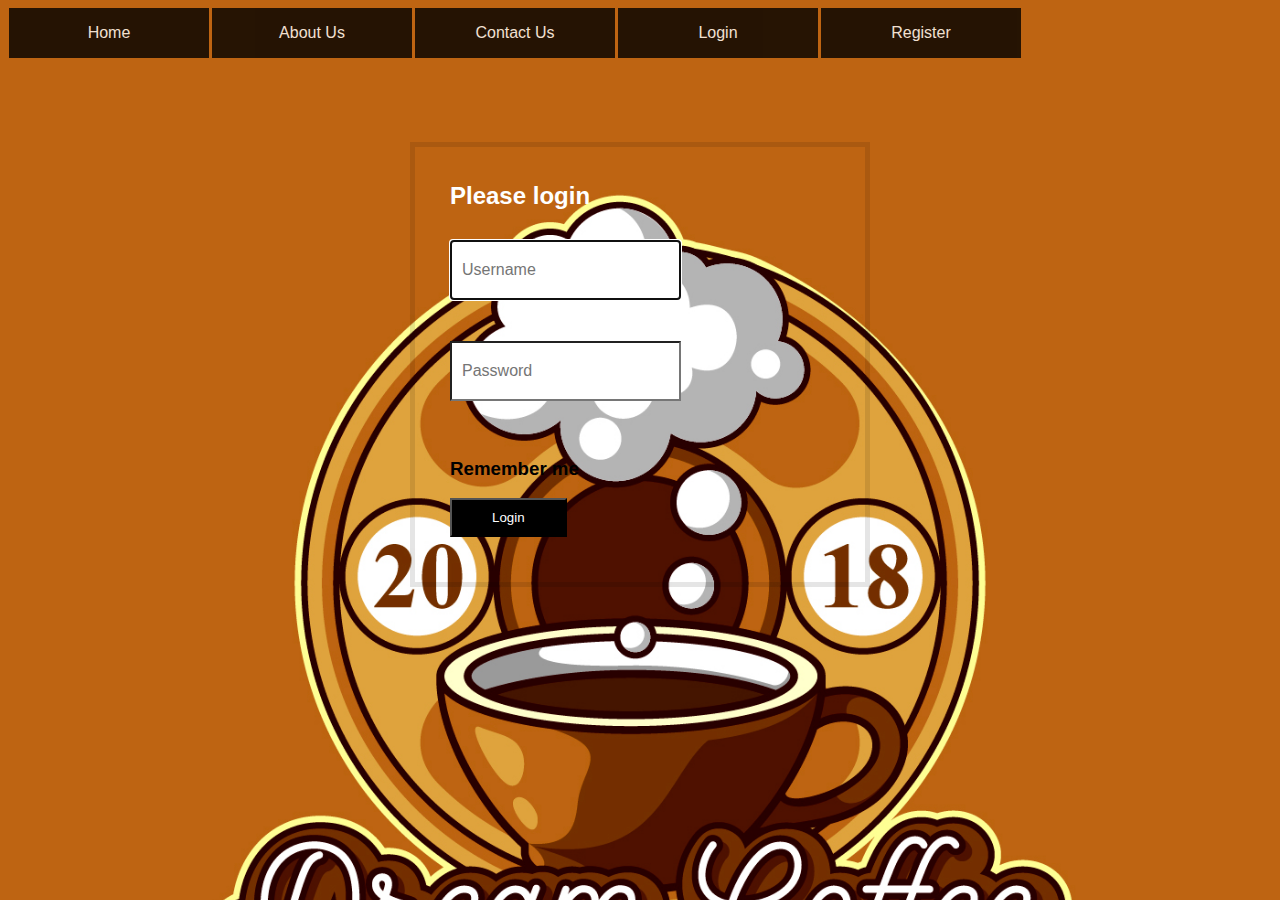
<file: login.html>
<html>
    
        <title></title>
        <link href='style.css'  rel='stylesheet'>
  
  
<ul>
    <li><a class="a" href="index.html">Home</a></li>
    <li><a class="" href="aboutus.html">About Us</a></li>
    <li><a class="" href="contactus.html">Contact Us</a> </li>
    <li><a class="" href="login.html">Login</a> </li>
    <li><a class="" href="register.html">Register</a> </li>
    
    </ul>
    <br><br> <br> 
    <style>

  {font-family: Arial, Helvetica, sans-serif;
  background: #fff;  
}

.wrapper {  
  margin-top: 80px;
  margin-bottom: 80px;
}

.form-signin {
  max-width: 380px;
  padding: 15px 35px 45px;
  margin: 0 auto;
  background-color: ;
  border: 5px solid rgba(0,0,0,0.1);  
  position: center center;
}
  .form-signin-heading,
  .checkbox {
    margin-left: 0 auto;
    margin-bottom: 30px;
    position: center center;
  }

  .checkbox {
    font-weight: normal;
  }

  .form-control {
    position: relative;
    font-size: 16px;
    height: 60px;
    padding: 10px;
    box-sizing: border-box;
    margin left: 30px;
}
  .img{
    position: center;
    size: : 10px;

    
  }

  input[type="text"] {
    margin-bottom: 5px;
    border-bottom-left-radius: 1px;
    border-bottom-right-radius: 1px;
    position: center center;
  }

  input[type="password"] {
    margin-bottom: 20px;
    border-top-left-radius: 0;
    border-top-right-radius: 0;
    position: center center;
  }
  
  }
}
</style>


<body>
  <div class="wrapper">
    <form class="form-signin">
    <form method="post" action="connect.php">       
      <h2 class="form-signin-heading">Please login</h2>
      <input type="text" class="form-control" name="username" placeholder="Username" required="" autofocus="" /> <br> <br> <br>
      <input type="password" class="form-control" name="password" placeholder="Password" required=""/> <br> <br>     
      <label class="checkbox">
         <h3 style="color: black ;"<input type="checkbox" value="remember-me" id="rememberMe" name="rememberMe"> Remember me</h3>
      </label>
      <button class="btn btn-lg btn-primary btn-block" type="submit">Login</button>   
    </form>
  </div>


</form>
</body>
</html>
</file>
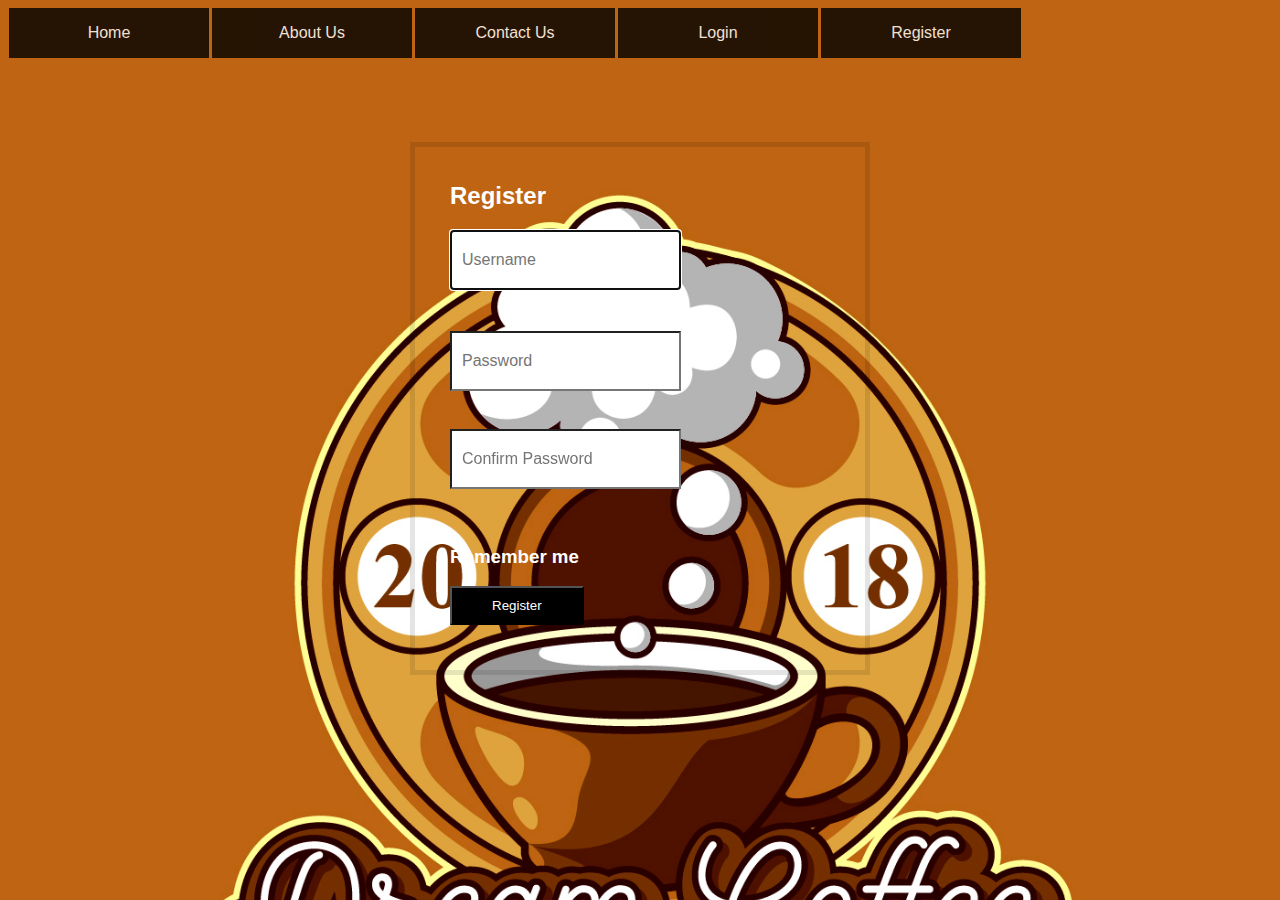
<file: register.html>
<html>
    
        <title></title>
        <link href='style.css'  rel='stylesheet'>
  
  
<ul>
    <li><a class="a" href="index.html">Home</a></li>
    <li><a class="" href="aboutus.html">About Us</a></li>
    <li><a class="" href="contactus.html">Contact Us</a> </li>
    <li><a class="" href="login.html">Login</a> </li>
    <li><a class="" href="register.html">Register</a> </li>
    
    </ul>
    <br><br> <br> 
    <style>

  {font-family: Arial, Helvetica, sans-serif;
  background: #fff;  
}

.wrapper {  
  margin-top: 80px;
  margin-bottom: 80px;
}

.form-signin {
  max-width: 380px;
  padding: 15px 35px 45px;
  margin: 0 auto;
  background-color: ;
  border: 5px solid rgba(0,0,0,0.1);  
  position: center center;
}
  .form-signin-heading,
  .checkbox {
    margin-left: 0 auto;
    margin-bottom: 30px;
    position: center center;
  }

  .checkbox {
    font-weight: normal;
  }

  .form-control {
    position: relative;
    font-size: 16px;
    height: 60px;
    padding: 10px;
    box-sizing: border-box;
    margin left: 30px;
}
  .img{
    position: center;
    size: : 10px;

    
  }

  input[type="text"] {
    margin-bottom: 5px;
    border-bottom-left-radius: 1px;
    border-bottom-right-radius: 1px;
    position: center center;
  }

  input[type="password"] {
    margin-bottom: 20px;
    border-top-left-radius: 0;
    border-top-right-radius: 0;
    position: center center;
  }
  
  }
}
</style>



<body>
  <div class="wrapper">
    <form class="form-signin">
    <form method="post" action="connect.php">       
      <h2>Register</h2>
      <input type="text" class="form-control" name="username" placeholder="Username" required="" autofocus="" /> <br> <br> <br>
      <input type="password" class="form-control" name="password" placeholder="Password" required=""/> <br> <br>  
      <input type="password" class="form-control" name="confirmpassword" placeholder="Confirm Password" required=""/> <br> <br>     
      <label class="checkbox">
         <h3 style="color: white ;"<input type="checkbox" value="remember-me" id="rememberMe" name="rememberMe"> Remember me</h3>
      </label>
      <button class="btn btn-lg btn-primary btn-block" type="submit">Register</button>   
    </form>
  </div>


</form>
</body>
</html>
</file>
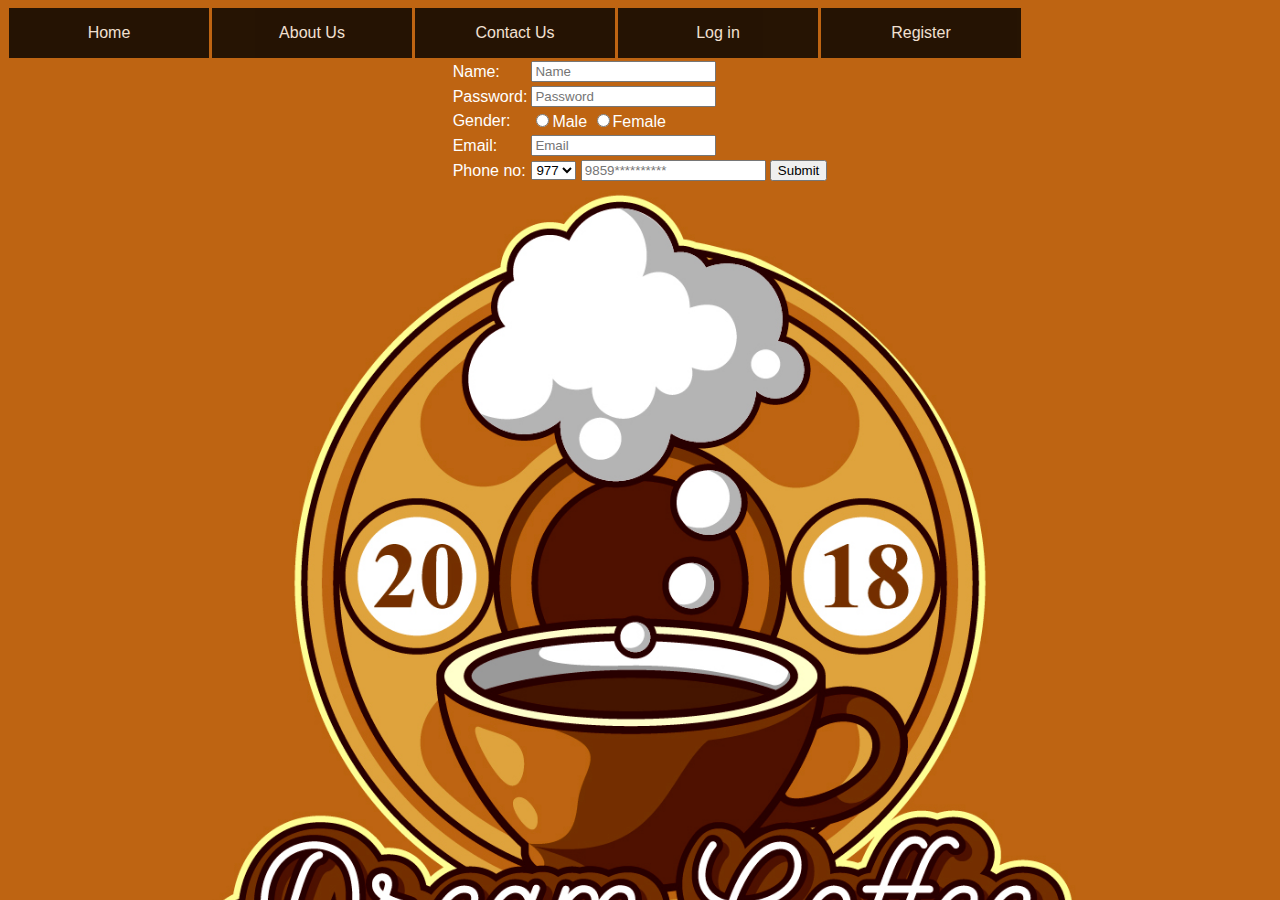
<file: registration.html>
<!DOCTYPE html>
<html>

<title></title>
		<link href='style.css'  rel='stylesheet'>
		


		<ul>
		<li><a href="index.html">Home</a></li>
		<li><a href="about.html">About Us</a></li>
		<li><a href="contact.html">Contact Us</a></li>
		<li><a href="login.html">Log in</a></li>
		<li><a href="registration.html">Register</a></li>
				
				
			</ul>

<body>
<center>
<form>
<table>


<tr>
<td>

Name:
</td>
<td>
<input type="text" placeholder="Name" name="">
</td>
</tr>
<tr>
<td>
 Password:
 </td>
 <td>
<input type="Password" placeholder="Password" name="">
</td>
<tr>
<td>
 Gender:
 </td>
 <td>
<input type="radio" name="Gender">Male
<input type="radio" name="Gender">Female
</td>
<tr>
<td>
 Email:
 </td>
 <td>
<input type="mail" placeholder="Email" name="">
</td>
<tr>
<td>
 Phone no:
 </td>
 <td>
 <select>
 <option>977</option>
  <option>978</option>
 <option>979</option>
 <option>980</option>
 <option>981</option>
 <option>982</option>
 <option>983</option>
</select>
<input type="Phone" placeholder="9859**********" name="">
 </td>
<td>
<input type="Submit" value="Submit" name="">
 </td>
</table>


</form>
</center>
</body>


</html>
</file>
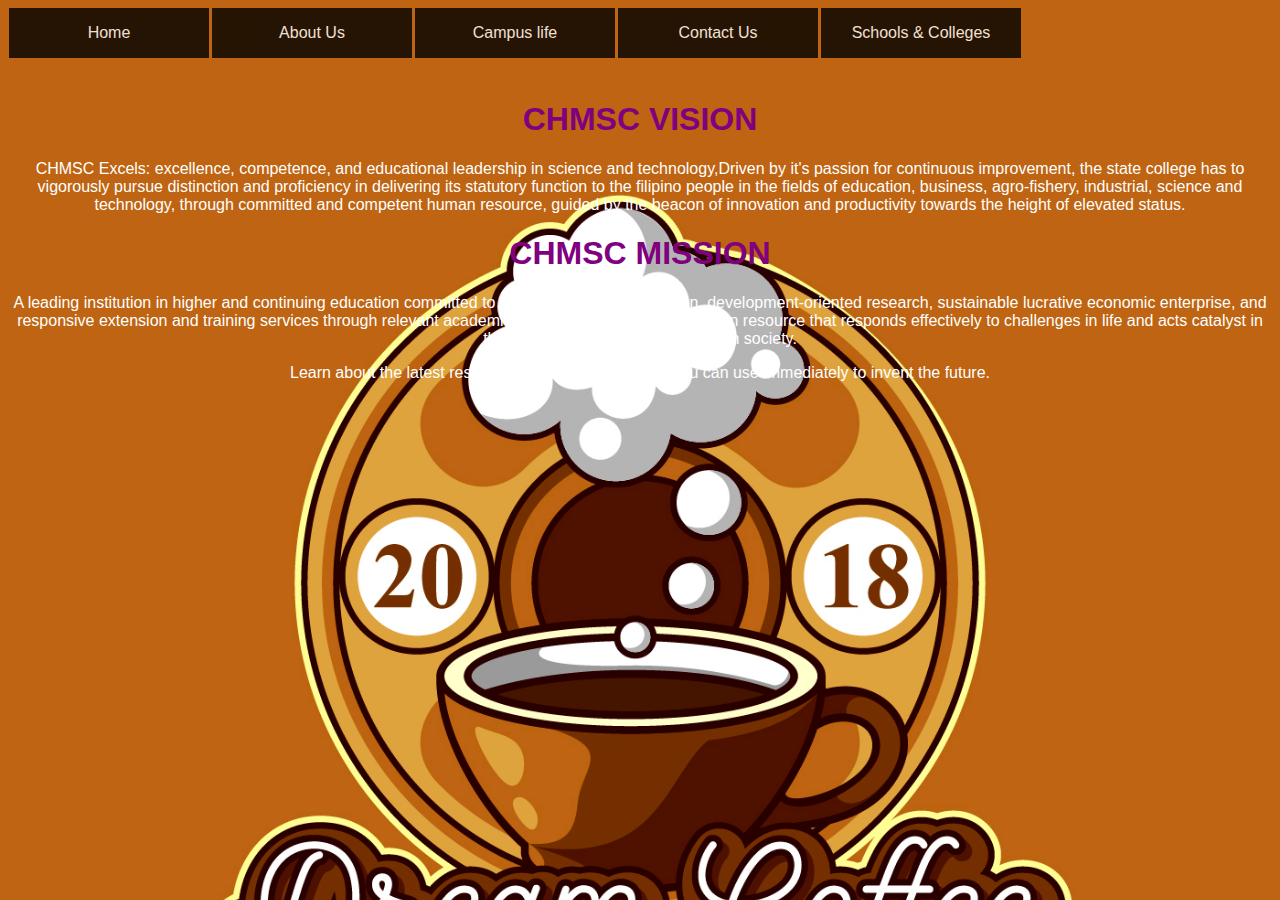
<file: vision & mision.html>
<html>
<link href='style.css'  rel='stylesheet'>

<body>
  <ul>
	<li><a class="index.html" href="">Home</a></li>
	<li><a>About Us</a>
		<ul>
				<li><a>Vision & Mission</a></li>
	
			
			
			</ul>
		</li>
	<li><a>Campus life</a>
		<ul>
				<li><a>Vision & Mission</a></li>
				<li><a>About</a></li>
				<li><a>About</a></li>
				<li><a>About</a></li>
			
			
			</ul>
	</li>
	<li><a>Contact Us</a>
		<ul>
				<li><a>Email</a></li>
				<li><a>Registration</a></li>
				<li><a>About</a></li>
				<li><a>About</a></li>
			
			
			</ul>
	</li>
	<li><a>Schools & Colleges</a>
		<ul>
				<li><a>Binalbagan Campus</a></li>
				<li><a>Alijis Campus</a></li>
				<li><a>Talisay Campus</a></li>
				<li><a>Fortune Town Campus</a></li>
			
			
			</ul>
	</li>
  
  
  </ul>
  <br>  <br>  <br>  <br>
  <center>
<h1 style="color:purple">CHMSC VISION</h1>
        <p>CHMSC Excels: excellence, competence, and educational leadership in science and technology,Driven by it's passion for continuous improvement, the state college has to vigorously pursue distinction and proficiency in delivering its statutory function to the filipino people in the fields of education, business, agro-fishery, industrial, science and technology, through committed and competent human resource, guided by the beacon of innovation and productivity towards the height of elevated status.</p>
		<h1 style="color:purple">CHMSC MISSION</h1>
        <p>A leading institution in higher and continuing education committed to engage in quality instruction, development-oriented research, sustainable lucrative economic enterprise, and responsive extension and training services through relevant academic programs to empower a human resource that responds effectively to challenges in life and acts catalyst in the holistic development of a human society.</p>
        <p>Learn about the latest research and technologies that you can use immediately to invent the future.</p>
     </div>
    </div>
	</center>
	</html>
</file>
<file: style.css>
body{
	background:url("image/1.jpg")no-repeat;
	background-size:cover;
	font-family:Arial;
	color:white;
}
ul{
	margin:1px;
	padding:0px;
	list-style:none;
	
}
ul li {
	float:left;
	width:200px;
	height:50px;
	background-color:black;
	opacity:.8;
	line-height:50px;
	text-align:center;
	font-size:16px;
	margin-right:3px;
}
ul li a{
	text-decoration:none;
	color:white;
	display:block;
}
ul li a:hover{
	background-color:green;
	
}
ul li ul li {
	display:none;
}
ul li:hover ul li{
	display:block;
	
}

.container {
  margin: 0 auto;
  max-width: 9470px;
  padding: 0 10px;
}

.header {
  background: url(images/bg.jpg) no-repeat center center;
  background-size: cover;
  height: 800px;
  text-align: center;
}

.header container {
  position: relative;
  top: 200px;
}

.header h1 {
  color: #fff;
  line-height: 100px;
  font-size: 80px;
  margin-top: 0;
  margin-bottom: 80px;
  text-transform: uppercase;
}

@media (min-width:850px) {
  .header h1 {
    font-size: 120px;
  }
}

.header p {
  color: #ff3300;
  font-weight: 500;
  letter-spacing: 8px;
  margin-bottom: 40px;
  margin-top: 0;
  text-transform: uppercase;
}

.btn {
  color: #fff;
  background: #000;
  padding: 10px 40px;
  text-decoration: none;
  transition: background .5s;
}


.main .container {
  margin: 80px auto;
}

.main img {
  float: left;
  margin: 50px 80px 50px 0;
}

#logo{
	display:block;
	margin-left:auto;
	margin-right:auto;
}

.school image{
  background: url(images/jumbotron_bg.jpg) center center;
  background-size: cover;
  height: 600px;
}

.school image.container {
  position: relative;
  top: 220px;
}

.school image h2 {
  color: #fff;
  text-align: right;
}

.school image p {
  color: #fff;
  text-align: right;
}

.school image.btn {
  margin: 10px 0 0;
  float: right;
}

.footer {
  background: #000;
  height: 80px;
  padding-bottom: 50px;
}

.footer p {
  color: #fff;
  font-size: 14px;
  height: 80px;
  line-height: 80px;
  margin: 0;
}

@media (max-width: 500px) {
  .header h1 {
    font-size: 500px;
    line-height: 64px;
  }

  .main, .school image{
    padding: 0 30px;
  }

  .main img {
    width: 100%;
  }
  
}
</file>
